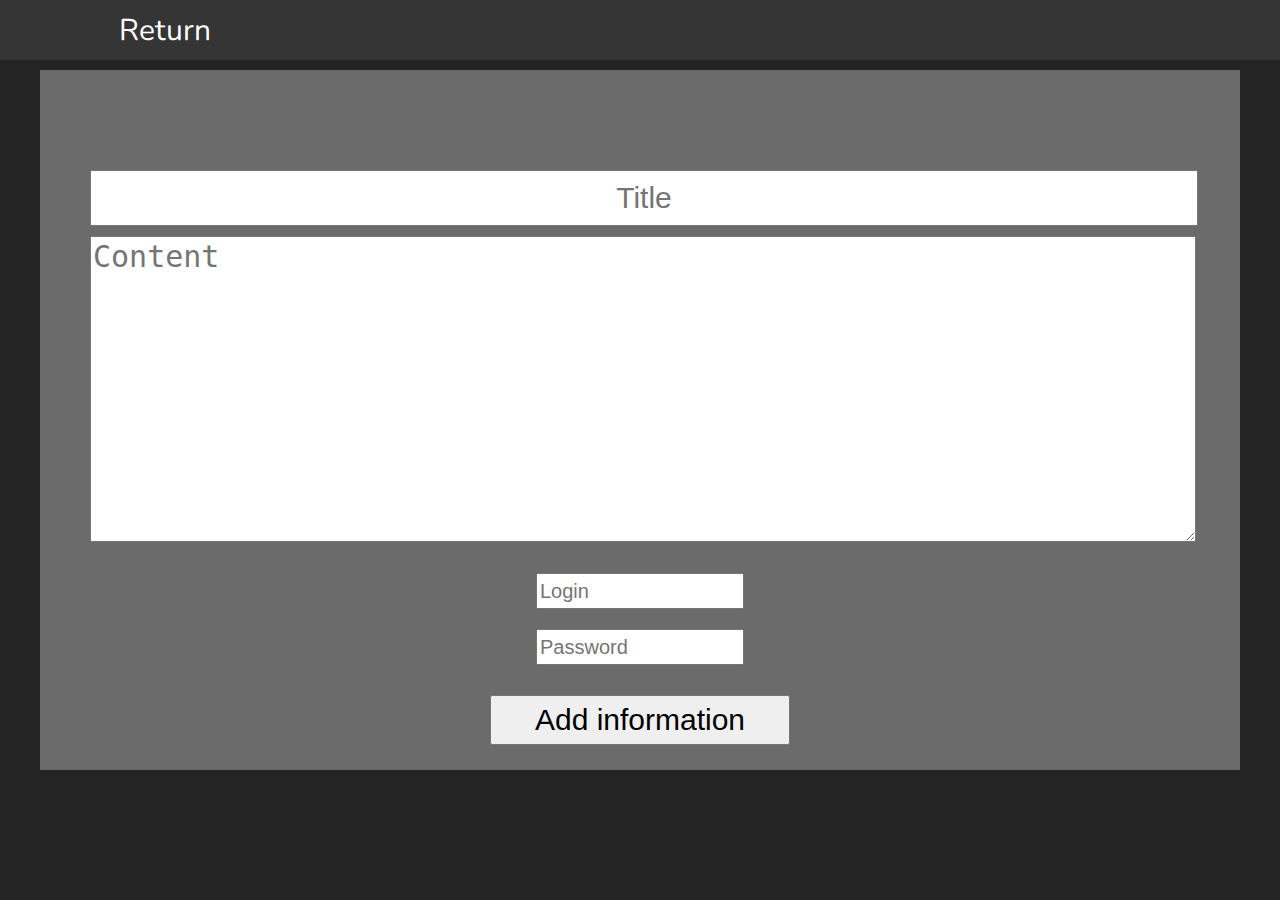
<file: addInformationPage.htm>
<!DOCTYPE html>
  <head>
    <title>index</title>
    <meta charset="utf-8" />
    <link rel="preconnect" href="https://fonts.gstatic.com">
    <link href="https://fonts.googleapis.com/css2?family=Nunito:wght@400;700&display=swap" rel="stylesheet">
    <link rel="stylesheet" href="style.css">
    <link rel="stylesheet" href="AddInformationPage/addInformationPageStyle.css">
    <script src="AddInformationPage/addInformation.js"></script>
  </head>

  <body>
      <div id="topBar">
        <div id="topBar-inside">
          <div id="topBar-inside-1button"><a href="addInformationPage.htm"><a href="index.htm">Return</a></a></div>
        </div>
      </div>

      <div id="container">
        <input type="text" id="logoText" placeholder="Title">
        <textarea name="Content" id="contentText" cols="30" rows="10" placeholder="Content"></textarea>
        <div id="message"></div>
        <input type="text" placeholder="Login" class="loginTexts" id="loginText"><br>
        <input type="password" placeholder="Password" class="loginTexts" id="passwordText"><br>
        <input type="submit" id="submitButton" value="Add information" onclick="addInformation()">
      </div>
  </body>
</html>
</file>
<file: style.css>
body
{
    background-color: rgb(36, 36, 36);
    margin: 0px;
    font-family: 'Nunito', sans-serif;
}

#topBar
{
    background-color: rgb(53, 53, 53);
    width: 100%;
    height: 60px;
    color: white;
    font-size: 30px;
}

#topBar-inside
{
    width: 1200px;
    height: 60px;
    margin-left: auto;
    margin-right: auto;
}

#topBar-inside-1button
{
    float: left;
    width: 250px;
    height: 50px;
    text-align: center;
    padding-top: 10px;
}

#topBar-inside-3button
{
    float: right;
    width: 250px;
    height: 50px;
    text-align: center;
    padding-top: 10px;
    display: none;
}

#topBar-inside-4button
{
    float: right;
    width: 250px;
    height: 50px;
    text-align: center;
    padding-top: 10px;
}

#topBar-inside-1button:hover
{
    background-color: rgb(82, 82, 82);
    border-bottom: white solid 2px;
    height: 48px;
    cursor: pointer;

}

#topBar-inside-3button:hover
{
    background-color: rgb(82, 82, 82);
    border-bottom: white solid 2px;
    height: 48px;
    cursor: pointer;
}

#topBar-inside-4button:hover
{
    background-color: rgb(82, 82, 82);
    border-bottom: white solid 2px;
    height: 48px;
    cursor: pointer;
}


#topBar-inside-1button > a
{
    color: white;
    text-decoration: none;
}
</file>
<file: AddInformationPage/addInformationPageStyle.css>
#container
{
    text-align: center;
    height: 700px;
    font-size: 30px;
    width: 1200px;
    background-color: rgb(107, 107, 107);
    margin-top: 10px;
    margin-left: auto;
    margin-right: auto; 
}

#logoText
{
    width: 1100px;
    height: 50px;
    margin-left: 50px;
    margin-right: 50px;
    margin-top: 100px;
    text-align: center;
    font-size: 30px;
}

#contentText
{
    width: 1100px;
    height: 300px;
    margin-left: 50px;
    margin-right: 50px;
    margin-top: 10px;
    font-size: 30px;
}

#imageSelect
{
    margin-left: 10px;
    margin-top: 50px;
    font-size: 30px;
}

#submitButton
{
    margin-top: 30px;
    width: 300px;
    height: 50px;
    font-size: 30px;

}

#submitButton:hover
{
    cursor: pointer;
}

.loginTexts
{
width: 200px;
height: 30px;
margin-top: 20px;
font-size: 20px;
}

#message
{
    width: 400px;
    height: 190px;
    float: left;
    margin-right: -530px;
    margin-left: 30px;
    text-align: center;
    font-size: 20px;
}
</file>
